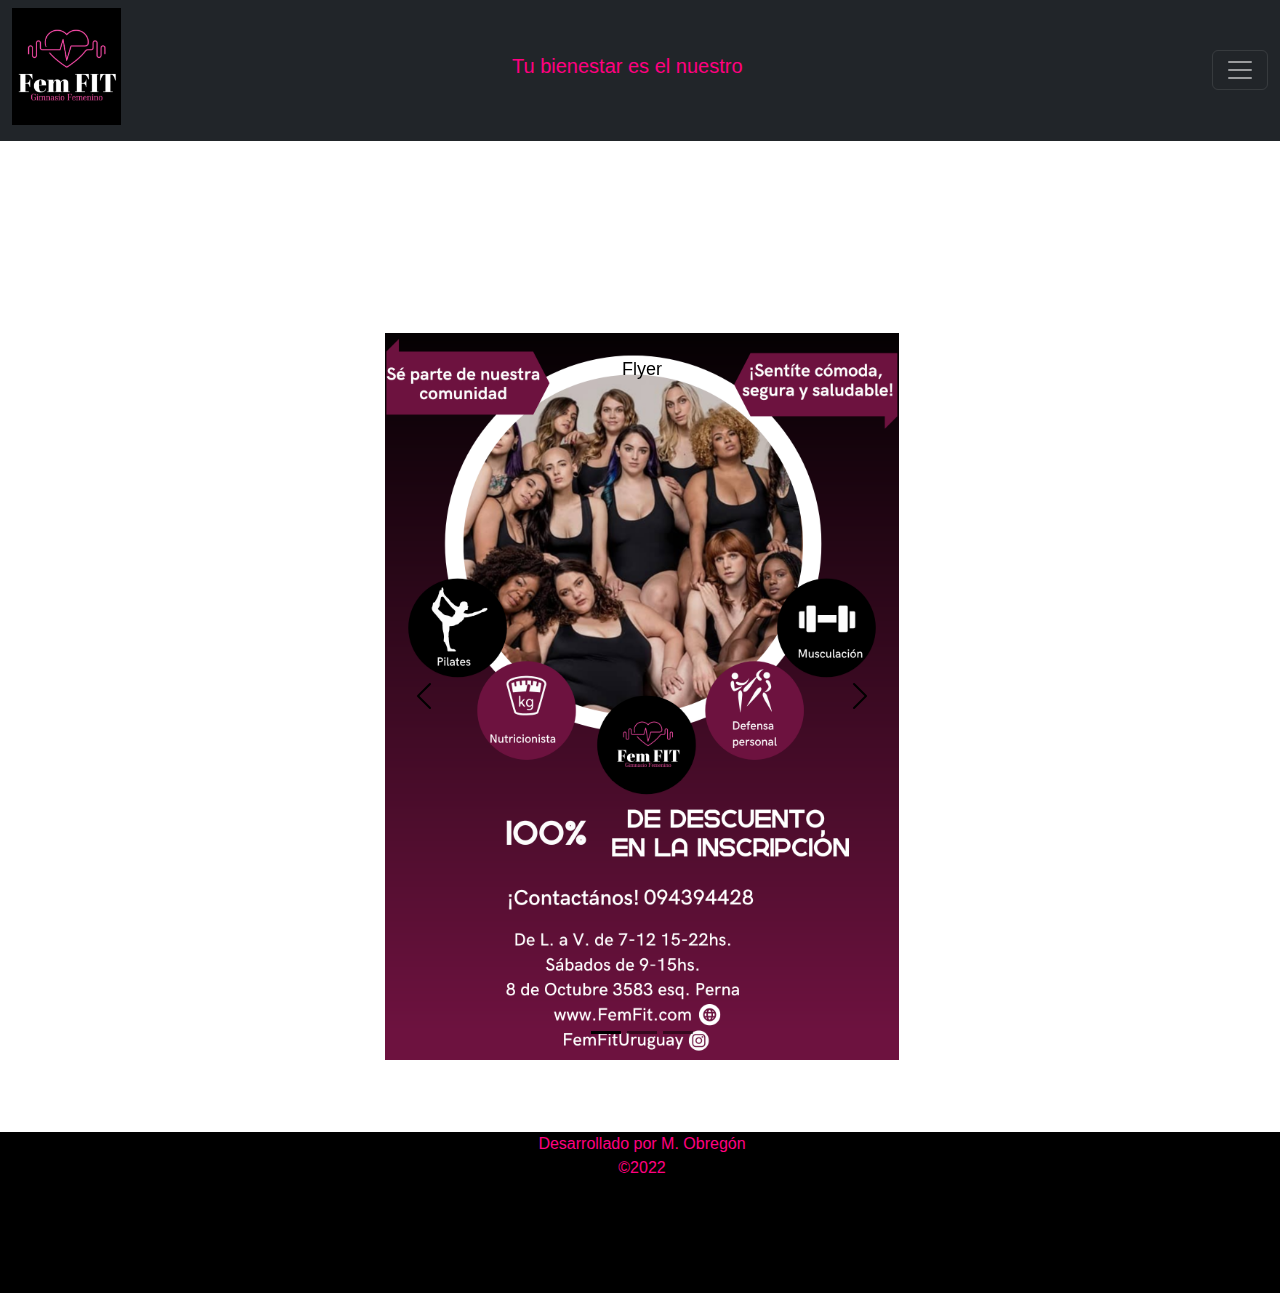
<file: index.html>
<!DOCTYPE html>
<html lang="en">
<head>
	<meta charset="UTF-8">
	<meta name="viewport" content="width=device-width, initial-scale=1.0">
	<title>FemFit</title>
	<link rel="stylesheet" href="css/bootstrap.css">
	<link rel="stylesheet" href="js/bootstrap.js">
	<link rel="stylesheet" href="estilos.css">
	<link rel="icon" href="favicon.ico" type="image/x-icon">
</head>
<body id="grid-index">
	<nav id="navegador" class="navbar navbar-dark bg-dark fixed-top">
  <div class="container-fluid">
  	<h1><img class="imgSize" src="img/img.logo.PNG"></h1>
  	<h2 class="navbar-brand; logoNav">Tu bienestar es el nuestro</h2>
    <button class="navbar-toggler" type="button" data-bs-toggle="offcanvas" data-bs-target="#offcanvasDarkNavbar" aria-controls="offcanvasDarkNavbar">
      <span class="navbar-toggler-icon"></span>
    </button>
    <div class="offcanvas offcanvas-end text-bg-dark" tabindex="-1" id="offcanvasDarkNavbar" aria-labelledby="offcanvasDarkNavbarLabel">
      <div class="offcanvas-header">
        <h5 class="offcanvas-title; enlacesNav" id="offcanvasDarkNavbarLabel">FemFit</h5>
        <button type="button" class="btn-close btn-close-white" data-bs-dismiss="offcanvas" aria-label="Close"></button>
      </div>
      <div class="offcanvas-body">
        <ul class="navbar-nav justify-content-end flex-grow-1 pe-3">
         <li class="nav-item">
            <a class="nav-link" href="index.html">Inicio</a>
          </li>
          <li class="nav-item">
            <a class="nav-link" href="htmls/actividades.html">Actividades</a>
          </li>
          <li class="nav-item">
            <a class="nav-link" href="htmls/planes.html">Planes</a>
          </li>
          <li class="nav-item dropdown">
        <a class="nav-link" href="htmls/contacto.html">Contactános</a>
      </div>
    </div>
  </div>
</nav>
<section id="section" class="sectionIndex; botonesCarrusel; carrusel ">
			<div id="carouselExampleIndicators" class="carousel slide" data-bs-ride="carousel">
		 	<div class="carousel-indicators">
		    <button style=" filter: invert(108%)" type="button" data-bs-target="#carouselExampleIndicators" data-bs-slide-to="0" class="active" aria-current="true" aria-label="Slide 1"></button>
		    <button style=" filter: invert(108%)" type="button" data-bs-target="#carouselExampleIndicators" data-bs-slide-to="1" aria-label="Slide 2"></button>
		    <button style=" filter: invert(108%)" type="button" data-bs-target="#carouselExampleIndicators" data-bs-slide-to="2" aria-label="Slide 3"></button>
		  </div>
		  <div class="carousel-inner">
		     <div class="carousel-item active">
		     <a href="#" target="_blank"><img src="img/img.flyer.png" class="d-block w-100 tamañoCarrusel" alt="Newsletter"></a>
		     <div class="textoCarrusel">Flyer</div>
		    </div>
		    <div class="carousel-item">
		     <a href="https://www.expansion.com/fueradeserie/cuerpo/2022/02/15/61f7de45e5fdea07388b465e.html" target="_blank"><img src="img/img.notificacion.png" class="d-block w-100 tamañoCarrusel" alt="Suscribirse"></a>
		     <div class="textoCarrusel">Boletín informativo</div>
		    </div>
		   <div class="carousel-item">
		     <a href="https://www.fao.org/zhc/detail-events/es/c/214216/" target="_blank"><img src="img/img.alimentacion.PNG" class="d-block w-100 tamañoCarrusel" alt="Alimentación"></a>
		     <div class="textoCarrusel">Tips de alimentación</div>
		     </div>
		  </div>
		  <button style=" filter: invert(108%)" class="carousel-control-prev" type="button" data-bs-target="#carouselExampleIndicators" data-bs-slide="prev">
		    <span class="carousel-control-prev-icon" aria-hidden="true"></span>
		    <span class="visually-hidden">Previous</span>
		  </button>
		  <button style=" filter: invert(108%)" class="carousel-control-next" type="button" data-bs-target="#carouselExampleIndicators" data-bs-slide="next">
		    <span class="carousel-control-next-icon" aria-hidden="true"></span>
		    <span class="visually-hidden">Next</span>
		  </button>
		</div>
	</section>
<footer class="limites"> 
		<p>Desarrollado por M. Obregón <br> ©2022 </p>
</footer class="espacioFooter">
<script src="js/bootstrap.js"></script>
</body>
</html>
</file>
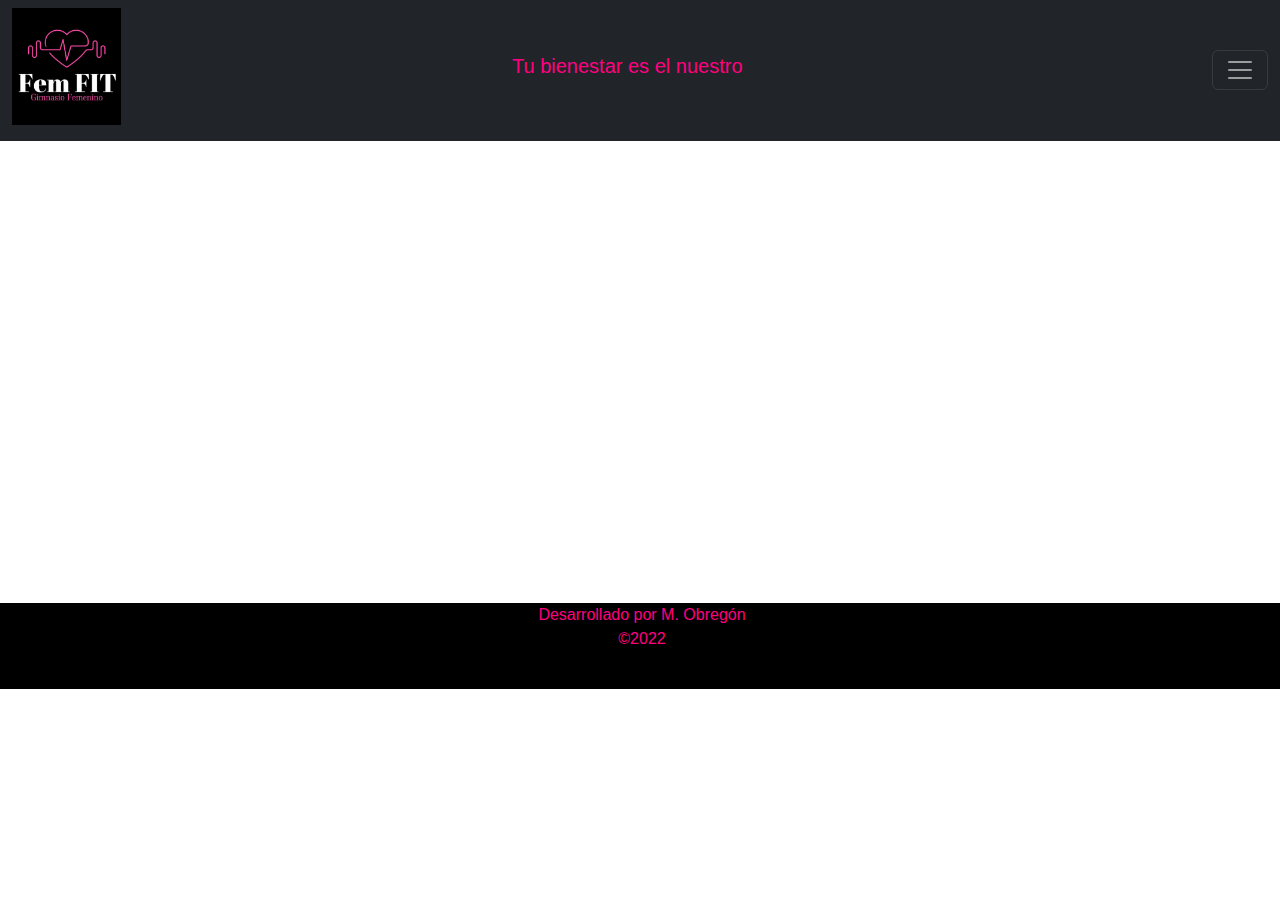
<file: htmls/actividades.html>
<!DOCTYPE html>
<html lang="en">
<head>
  <meta charset="UTF-8">
  <meta name="viewport" content="width=device-width, initial-scale=1.0">
  <title>FemFit</title>
  <link rel="stylesheet" href="../css/bootstrap.css">
  <link rel="stylesheet" href="../js/bootstrap.js">
  <link rel="stylesheet" href="../estilos.css">
  <link rel="icon" href="../favicon.ico" type="image/x-icon">
</head>
<body id="grid-actividades">
	<nav id="navegador" class="navbar navbar-dark bg-dark fixed-top">
  <div class="container-fluid">
   <h1><img class="imgSize" src="../img/img.logo.PNG"></h1>
    <h2 class="navbar-brand; logoNav">Tu bienestar es el nuestro</h2>
    <button class="navbar-toggler" type="button" data-bs-toggle="offcanvas" data-bs-target="#offcanvasDarkNavbar" aria-controls="offcanvasDarkNavbar">
      <span class="navbar-toggler-icon"></span>
    </button>
    <div class="offcanvas offcanvas-end text-bg-dark" tabindex="-1" id="offcanvasDarkNavbar" aria-labelledby="offcanvasDarkNavbarLabel">
      <div class="offcanvas-header">
        <h5 class="offcanvas-title; enlacesNav" id="offcanvasDarkNavbarLabel">FemFit</h5>
        <button type="button" class="btn-close btn-close-white" data-bs-dismiss="offcanvas" aria-label="Close"></button>
      </div>
      <div class="offcanvas-body">
        <ul class="navbar-nav justify-content-end flex-grow-1 pe-3">
         <li class="nav-item">
            <a class="nav-link" href="../index.html">Inicio</a>
          </li>
          <li class="nav-item">
            <a class="nav-link" href="actividades.html">Actividades</a>
          </li>
          <li class="nav-item">
            <a class="nav-link" href="planes.html">Planes</a>
          </li>
          <li class="nav-item dropdown">
        <a class="nav-link" href= "contacto.html">Contactános</a>
      </div>
    </div>
  </div>
</nav>
<section class="margen">
  <iframe src="https://docs.google.com/spreadsheets/d/e/2PACX-1vQcavqHPXSBhringHkbF8XFnRgYjD9-RjAUaQ4f5MJzW47DeA8qbQFxUpzO6MqDdU39Dygtec2JASSp/pubhtml?widget=true&amp;headers=false"></iframe>
</section>
<footer class="limites"> 
    <p>Desarrollado por M. Obregón <br> ©2022 </p>
</footer>
<script src="../js/bootstrap.js"></script>
</body>
</html>
</file>
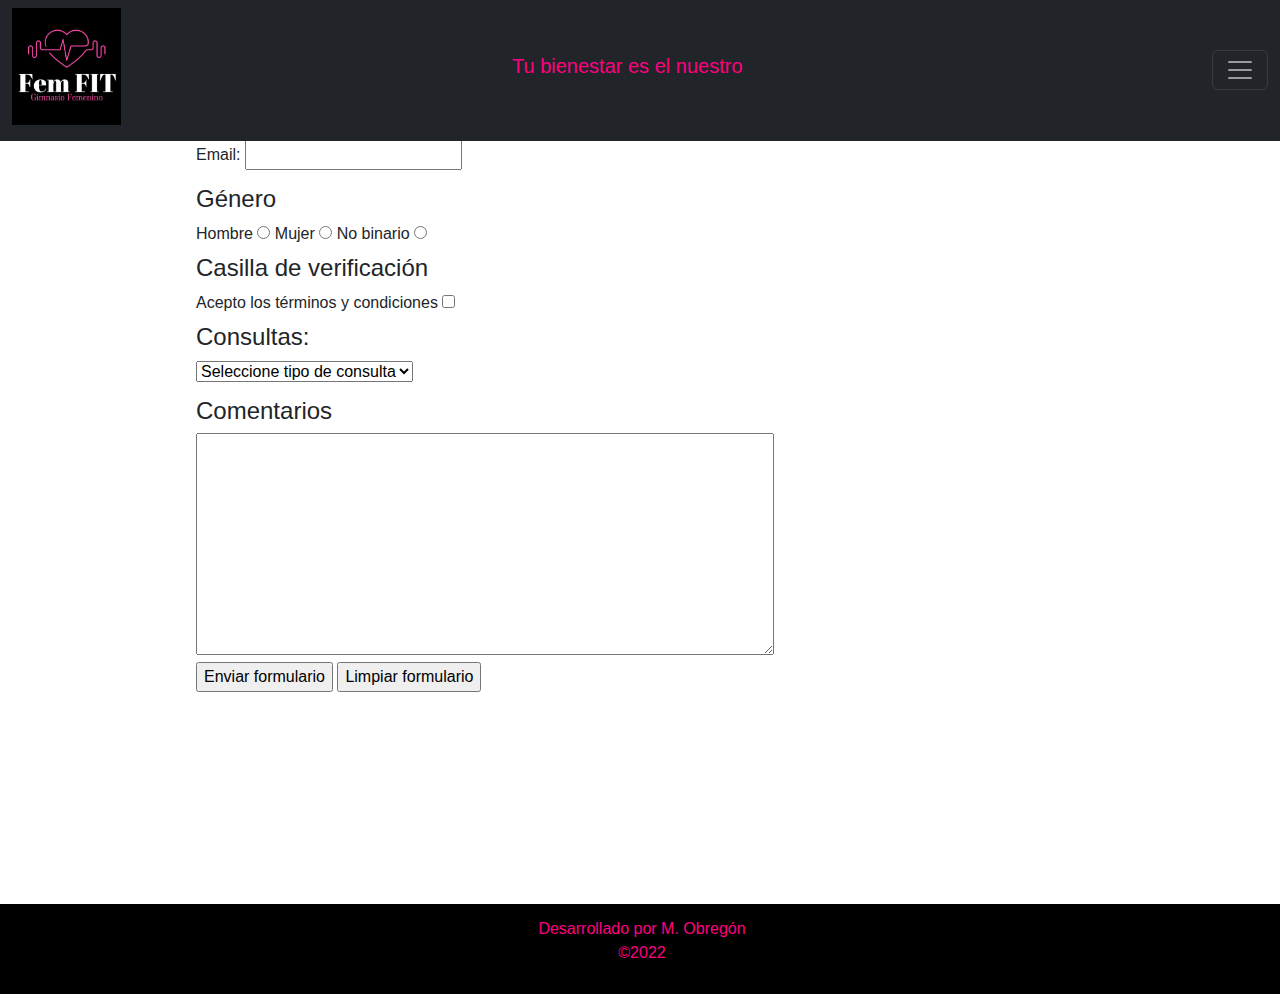
<file: htmls/contacto.html>
<!DOCTYPE html>
<html lang="en">
<head>
	<meta charset="UTF-8">
	<meta name="viewport" content="width=device-width, initial-scale=1.0">
	<title>FemFit</title>
	<link rel="stylesheet" href="../css/bootstrap.css">
	<link rel="stylesheet" href="../js/bootstrap.js">
	<link rel="stylesheet" href="../estilos.css">
	<link rel="icon" href="../favicon.ico" type="image/x-icon">
</head>
<body id="grid-contacto">
	<nav id="navegador" class="navbar navbar-dark bg-dark fixed-top">
  <div class="container-fluid">
  	<h1><img class="imgSize" src="../img/img.logo.PNG"></h1>
  	<h2 class="navbar-brand; logoNav">Tu bienestar es el nuestro</h2>
    <button class="navbar-toggler" type="button" data-bs-toggle="offcanvas" data-bs-target="#offcanvasDarkNavbar" aria-controls="offcanvasDarkNavbar">
      <span class="navbar-toggler-icon"></span>
    </button>
    <div class="offcanvas offcanvas-end text-bg-dark" tabindex="-1" id="offcanvasDarkNavbar" aria-labelledby="offcanvasDarkNavbarLabel">
      <div class="offcanvas-header">
        <h5 class="offcanvas-title; enlacesNav" id="offcanvasDarkNavbarLabel">FemFit</h5>
        <button type="button" class="btn-close btn-close-white" data-bs-dismiss="offcanvas" aria-label="Close"></button>
      </div>
      <div class="offcanvas-body">
        <ul class="navbar-nav justify-content-end flex-grow-1 pe-3">
         <li class="nav-item">
            <a class="nav-link" href="../index.html">Inicio</a>
          </li>
          <li class="nav-item">
            <a class="nav-link" href="actividades.html">Actividades</a>
          </li>
          <li class="nav-item">
            <a class="nav-link" href="planes.html">Planes</a>
          </li>
          <li class="nav-item dropdown">
        <a class="nav-link" href="contacto.html">Contactános</a>
      </div>
    </div>
  </div>
</nav>
	
	<main class="limite">
		<form class="contactoFormulario" action="">
			<h4>Datos de contacto</h4>
			<label for="nombre"> Nombre:</label>
			<input class="contactoBarra contactoEntreFormularios" type="text" name="Nombre"> 
			<label for="nombre"> Apellido:</label>
			<input class="contactoBarra contactoEntreFormularios" type="text" name="Apellidos"> <br>
			<label for="email"> Email:</label>
			<input class="contactoBarra contactoEntreFormularios" type="email" name="Correo"> <br>
			<h4>Género</h4>
			<span>Hombre</span>
			<input type="radio" name="sexo"	value="hombre">
			<span>Mujer</sapn>
			<input type="radio" name="sexo"	value="mujer">
			<span>No binario</sapn>
			<input class="contactoEntreFormularios" type="radio" name="sexo" value="No binario">
			<h4>Casilla de verificación</h4>
			<span>Acepto los términos y condiciones</span>
			<input class="contactoEntreFormularios" type="checkbox" name="acepta" value="1">
			<h4>Consultas:</h4>
			<select class="contactoEntreFormularios" name="Nivel">
				<option value=""> Seleccione tipo de consulta</option>
				<option value="A1">Sobre costos</option>
				<option value="A2">Actividades</option>
				<option value="B1">Medios de pago</option>
				<option value="B2">Descuentos</option>
				<option value="C1">Beneficios</option>
				<option value="C2">Necesito ayuda</option>
			</select> <br>
			<h4>Comentarios</h4>	
			<textarea name="" id="" cols="60" rows="9"></textarea> <br>
			<input type="submit" value="Enviar formulario">
			<input type="reset" value="Limpiar formulario">
		</form>
	</main>
	<footer class="espacioFooter"> 
		<p>Desarrollado por M. Obregón <br> ©2022 </p>
	</footer>
<script src="../js/bootstrap.js"></script>
</body>
</html>
</file>
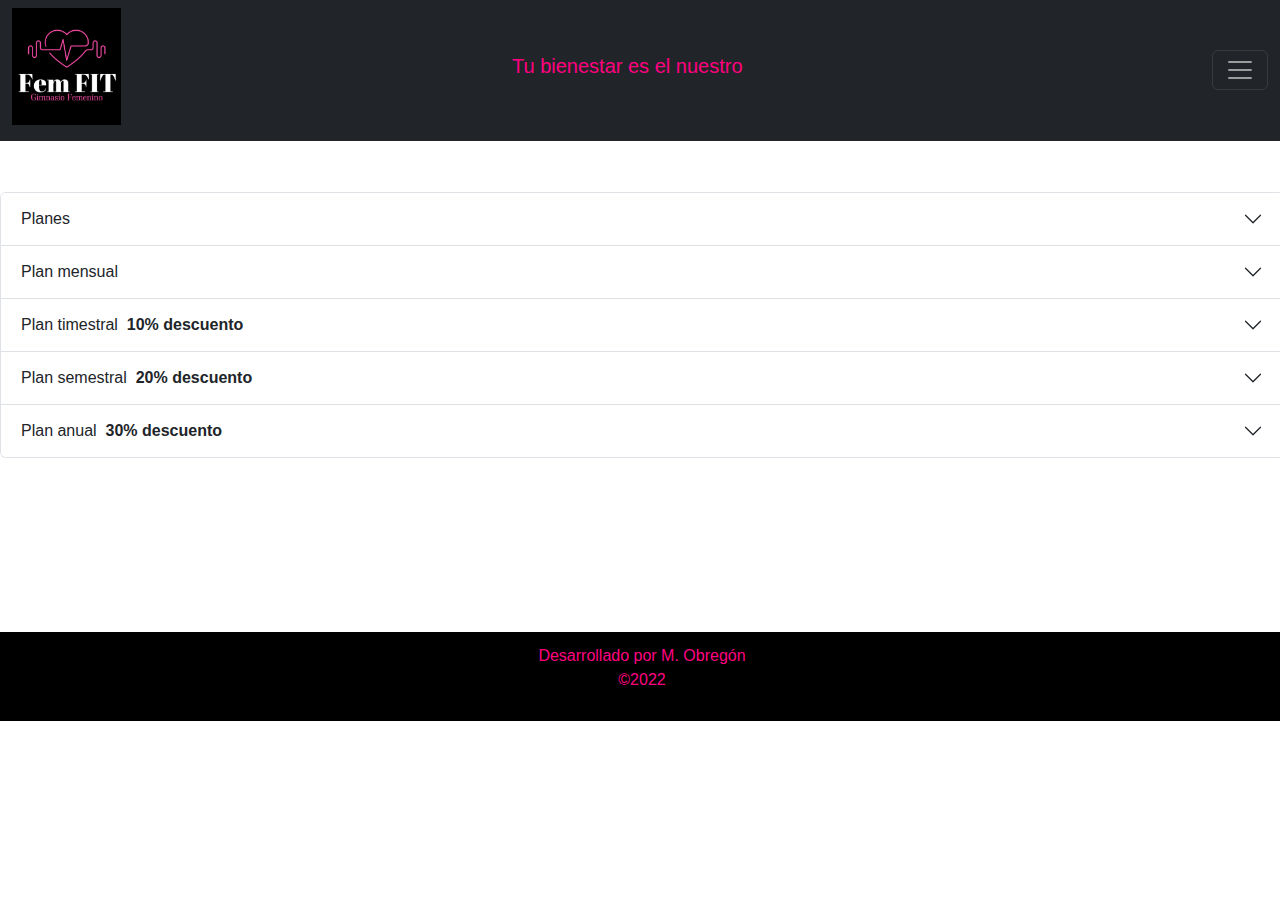
<file: htmls/planes.html>
<!DOCTYPE html>
<html lang="en">
<head>
	<meta charset="UTF-8">
	<meta name="viewport" content="width=device-width, initial-scale=1.0">
	<title>FemFit</title>
	<link rel="stylesheet" href="../css/bootstrap.css">
	<link rel="stylesheet" href="../js/bootstrap.js">
	<link rel="stylesheet" href="../estilos.css">
	<link rel="icon" href="../favicon.ico" type="image/x-icon">
</head>
<body id="grid-planes">
	<nav id="navegador" class="navbar navbar-dark bg-dark fixed-top">
  <div class="container-fluid">
    <h1><img class="imgSize" src="../img/img.logo.PNG"></h1>
    <h2 class="navbar-brand; logoNav">Tu bienestar es el nuestro</h2>
    <button class="navbar-toggler" type="button" data-bs-toggle="offcanvas" data-bs-target="#offcanvasDarkNavbar" aria-controls="offcanvasDarkNavbar">
      <span class="navbar-toggler-icon"></span>
    </button>
    <div class="offcanvas offcanvas-end text-bg-dark" tabindex="-1" id="offcanvasDarkNavbar" aria-labelledby="offcanvasDarkNavbarLabel">
      <div class="offcanvas-header">
        <h5 class="offcanvas-title; enlacesNav" id="offcanvasDarkNavbarLabel">FemFit</h5>
        <button type="button" class="btn-close btn-close-white" data-bs-dismiss="offcanvas" aria-label="Close"></button>
      </div>
      <div class="offcanvas-body">
        <ul class="navbar-nav justify-content-end flex-grow-1 pe-3">
         <li class="nav-item">
            <a class="nav-link" href="../index.html">Inicio</a>
          </li>
          <li class="nav-item">
            <a class="nav-link" href="actividades.html">Actividades</a>
          </li>
          <li class="nav-item">
            <a class="nav-link" href="planes.html">Planes</a>
          </li>
          <li class="nav-item dropdown">
        <a class="nav-link" href="contacto.html">Contactános</a>
      </div>
    </div>
  </div>
</nav>
	<section id="planes">
    <!--<h3 class="logoNav">Tenemos un plan pensado para vos</h3>*/-->
		<div class="accordion" id="accordionExample">
      <div class="accordion-item">
    <h2 class="accordion-header" id="headingZero">
      <button class="accordion-button collapsed" type="button" data-bs-toggle="collapse" data-bs-target="#collapseZero" aria-expanded="false" aria-controls="collapseOne">
        Planes
      </button>
    </h2>
  </div>
  <div class="accordion-item">
    <h2 class="accordion-header" id="headingOne">
      <button class="accordion-button collapsed" type="button" data-bs-toggle="collapse" data-bs-target="#collapseOne" aria-expanded="false" aria-controls="collapseZero">
        Plan mensual
      </button>
    </h2>
    <div id="collapseOne" class="accordion-collapse collapse" aria-labelledby="headingOne" data-bs-parent="#accordionExample">
      <div class="accordion-body">
        <ul>El plan mensual incluye:
          <li>Matrícula 50% bonificada</li>
          <li>Acceso de lunes a viernes.</li>
          <li>Acceso a todas las actividades.</li>
          <li>Uso de vestuarios.</li>
         <li class="liStyle"> <b>Cuota: $ 1500</b></li>
         <li class="liStyle"> <b><strike>Matrícula: $ 1000</strike></b></li>
         <li class="liStyle" style="position: relative;left: 12%"> <b>$ 500</b></li>
        </ul>
      </div>
    </div>
  </div>
  <div class="accordion-item">
    <h2 class="accordion-header" id="headingTwo">
      <button class="accordion-button collapsed" type="button" data-bs-toggle="collapse" data-bs-target="#collapseTwo" aria-expanded="false" aria-controls="collapseTwo">
        Plan timestral &nbsp <b> 10% descuento</b>
      </button>
    </h2>
    <div id="collapseTwo" class="accordion-collapse collapse" aria-labelledby="headingTwo" data-bs-parent="#accordionExample">
      <div class="accordion-body">
        <ul>El plan trimestral incluye:
          <li>Matrícula gratuita</li>
          <li>Acceso todos los dias</li>
          <li>Acceso a todas las actividades.</li>
          <li>Uso de vestuarios.</li>
          <li>Uso del camping de Santa Clara.</li>
          <li class="liStyle"> <b>$ 4050</b></li>
        </ul>
      </div>
    </div>
  </div>
  <div class="accordion-item">
    <h2 class="accordion-header" id="headingThree">
      <button class="accordion-button collapsed" type="button" data-bs-toggle="collapse" data-bs-target="#collapseThree" aria-expanded="false" aria-controls="collapseThree">
        Plan semestral &nbsp <b> 20% descuento</b>
      </button>
    </h2>
    <div id="collapseThree" class="accordion-collapse collapse" aria-labelledby="headingThree" data-bs-parent="#accordionExample">
      <div class="accordion-body">
        <li>Matrícula gratuita</li>
          <li>Acceso todos los dias</li>
          <li>Acceso a todas las actividades.</li>
          <li>Uso de vestuarios.</li>
          <li>Uso del camping de Santa Clara.</li>
          <li class="liStyle"> <b>$ 7200</b></li>
      </div>
    </div>
  </div>
  <div class="accordion-item">
    <h2 class="accordion-header" id="headingFour">
      <button class="accordion-button collapsed" type="button" data-bs-toggle="collapse" data-bs-target="#collapseFour" aria-expanded="false" aria-controls="collapseFour">
        Plan anual &nbsp <b> 30% descuento</b>
      </button>
    </h2>
    <div id="collapseFour" class="accordion-collapse collapse" aria-labelledby="headingOne" data-bs-parent="#accordionExample">
      <div class="accordion-body">
        <li>Matrícula gratuita</li>
          <li>Acceso total</li>
          <li>Uso de vestuarios.</li>
          <li>Acceso a todas las actividades.</li>
          <li>Acceso a todas las actividades.</li>
          <li>Uso del camping de Santa Clara.</li>
          <li>Sesión de nutricionista trimestral</li>
          <li class="liStyle"> <b>$ 12600</b></li>
      </div>
    </div>
  </div>
</div>
</section>
<footer class="espacioFooter"> 
		<p>Desarrollado por M. Obregón <br> ©2022 </p>
</footer>
<script src="../js/bootstrap.js"></script>
</body>
</html>
</file>
<file: estilos.css>
/* IMPLEMENTACIÓN GENERAL*/
*{
 font-family: sans-serif;
}


/* ESTILOS POR ETIQUETA */
/* GRID AREA */
nav{
  grid-area: header;
}
section{
  grid-area: centro;
	margin-top: 100px;
}
aside{
  grid-area: derecha;
}
footer {
  grid-area: footer;
  text-align: center;
  color: #FF0080;
  background-color: black;
}
iframe{
  position: relative;
  left: 10%;
  width: 80%;
  height: 210%;
}
main{
  grid-area: main;
  height: 80%;
  padding-top: 5%;
}
li{
  position: relative;
  left: 3%;
}


/*ESTILO POR CLASE */
.logoNav{
	font-size: 20px;
	color: #FF0080;
  position: absolute;
  left: 40%;
}

.enlacesNav{
	color: #FF0080;
	text-decoration: none;
}

.sectionIndex {
  margin: 0px;
  padding: 0px;
}

.imgSize{
  display: inline-block;
  vertical-align: middle;
  width: 30%;
  height: 30%;
  padding: 0%;
  border: 0%;
  margin: 0%;
}
.carrusel{
  height: 100%;
  width: 40%;
  position: relative;
  left: 30%;
  padding: 70px 0px 70px 0px;
}
.textoCarrusel{
  position: absolute;
  top: 5%;
  left: 50%;
  transform: translate(-50%, -50%);
  font-size: large;
  color: black;
}
.textoCarrusel2{
  position: absolute;
  top: 5%;
  left: 50%;
  transform: translate(-50%, -50%);
  font-size: large;
  color: white;
}
.botonesCarrusel{
  filter: invert(108%)
}
.margen{
  margin-bottom: 20%;
}
.limite {
  height: 100vh;
}
.contactoFormulario {
  margin: 2px;
  padding: 0px;
}
.contactoBarra {
  width: 20%;
}
.contactoEntreFormularios {
  margin-bottom: 15px;
}
.liStyle{
  list-style: none;
}
.espacioFooter{
  padding-top: 1%;
  padding-bottom: 1%;
}

/* GRIDS */

#grid-index {
  display: grid;
  grid-template-areas: "header header header" "centro centro centro" "footer footer footer";
  grid-template-columns: 15% 70% 15%;
  grid-template-rows: 1fr 6fr 1fr;
  grid-column-gap: 2px;
  grid-row-gap: 2px;
  background-color: #white;
}

#grid-planes {
  display: grid;
  grid-template-areas: "header header header" "centro centro centro" "footer footer footer";
  grid-template-columns: 15% 70% 15%;
  grid-template-rows: 1fr 6fr 1fr;
  grid-column-gap: 2px;
  grid-row-gap: 2px;
  background-color: #white;
}

#grid-actividades	 {
  display: grid;
  grid-template-areas: "header header header" "centro centro centro" "footer footer footer";
  grid-template-columns: 100%;
  grid-template-rows: 1fr 6fr 1fr;
  grid-column-gap: 2px;
  grid-row-gap: 2px;
  background-color: #white;
}

#grid-contacto {
  display: grid;
  grid-template-areas: "header header header" "nav main main" "footer footer footer";
  grid-template-columns: 15% 70% 15%;
  grid-template-rows: 1fr 3fr 1fr;
  grid-column-gap: 2px;
  grid-row-gap: 2px;
  height: 950px;
  background-color: white;
}

/* MEDIA QUERIES */
@media (min-width: 1024px) {
  #grid-index {
    display: grid;
    grid-template-areas: "header header header" "centro centro centro" "footer footer footer";
    grid-template-columns: 15% 70% 15%;
    grid-template-rows: 1fr 6fr 1fr;
    grid-column-gap: 2px;
    grid-row-gap: 2px;
  }

  #grid-actividades {
    display: grid;
    grid-template-areas: "header header header" "centro centro centro" "footer footer footer";
    grid-template-columns: 15% 70% 15%;
    grid-template-rows: 1fr 6fr 1fr;
    grid-column-gap: 2px;
    grid-row-gap: 2px;
  }

  #grid-planes {
    display: grid;
    grid-template-areas: "header header header" "centro centro centro" "footer footer footer";
    grid-template-columns: 15% 70% 15%;
    grid-template-rows: 1fr 6fr 1fr;
    grid-column-gap: 2px;
    grid-row-gap: 2px;
  }

  #grid-contacto {
    display: grid;
    grid-template-areas: "header header header" "nav main main" "nav main main" "footer footer footer";
    grid-template-columns: 15% 70% 15%;
    grid-template-rows: 1fr 3fr 3fr 1fr;
    grid-column-gap: 2px;
    grid-row-gap: 2px;
  }
}
@media (min-width: 480px) and (max-width: 1023px) {
  #grid-index {
    display: grid;
    grid-template-areas: "header header" "izquierda izquierda" "section section" "derecha derecha" "main main" "footer footer";
    grid-template-columns: 50% 50%;
    grid-template-rows: 2fr 3fr 3fr 3fr 3fr 1fr;
    grid-column-gap: 2px;
    grid-row-gap: 2px;
  }

  #grid-niveles {
    display: grid;
    grid-template-areas: "header header" "izquierda izquierda" "section section" "derecha derecha" "main main" "footer footer";
    grid-template-columns: 50% 50%;
    grid-template-rows: 2fr 3fr 3fr 3fr 3fr 2fr;
    grid-column-gap: 2px;
    grid-row-gap: 2px;
  }

  #grid-contacto {
    display: grid;
    grid-template-areas: "header header" "formulario formulario" "formulario formulario" "footer footer";
    grid-template-columns: 50% 50%;
    grid-template-rows: 2fr 3fr 3fr 2fr;
    grid-column-gap: 2px;
    grid-row-gap: 2px;
  }

  #grid-lecturas {
    display: grid;
    grid-template-areas: "header header" "izquierda izquierda" "section section" "footer footer";
    grid-template-columns: 40% 60%;
    grid-template-rows: 2fr 3fr 3fr 2fr;
    grid-column-gap: 2px;
    grid-row-gap: 2px;
  }

  nav {
    grid-area: nav;
    display: flex;
    flex-flow: column wrap;
  }
}
@media (max-width: 479px) {
  #grid-index {
    display: grid;
    grid-template-areas: "header " "izquierda" "section" "main" "derecha " "footer";
    grid-template-columns: 100%;
    grid-template-rows: 1fr 2fr 2fr 2fr 2fr 1fr;
    grid-column-gap: 2px;
    grid-row-gap: 2px;
  }

  #grid-niveles {
    display: grid;
    grid-template-areas: "header" "izquierda" "main" "section" "derecha" "footer";
    grid-template-columns: 100%;
    grid-template-rows: 1fr 2fr 2fr 2fr 2fr 1fr;
    grid-column-gap: 2px;
    grid-row-gap: 2px;
  }

  #grid-contacto {
    display: grid;
    grid-template-areas: "header" "izquierda" "main" "footer";
    grid-template-columns: 100%;
    grid-template-rows: 1fr 2fr 2fr 1fr;
    grid-column-gap: 2px;
    grid-row-gap: 2px;
  }

  #grid-lecturas {
    display: grid;
    grid-template-areas: "header" "izquierda" "section" "footer";
    grid-template-columns: 100%;
    grid-template-rows: 1fr 2fr 2fr 1fr;
    grid-column-gap: 2px;
    grid-row-gap: 2px;
  }
}
</file>
